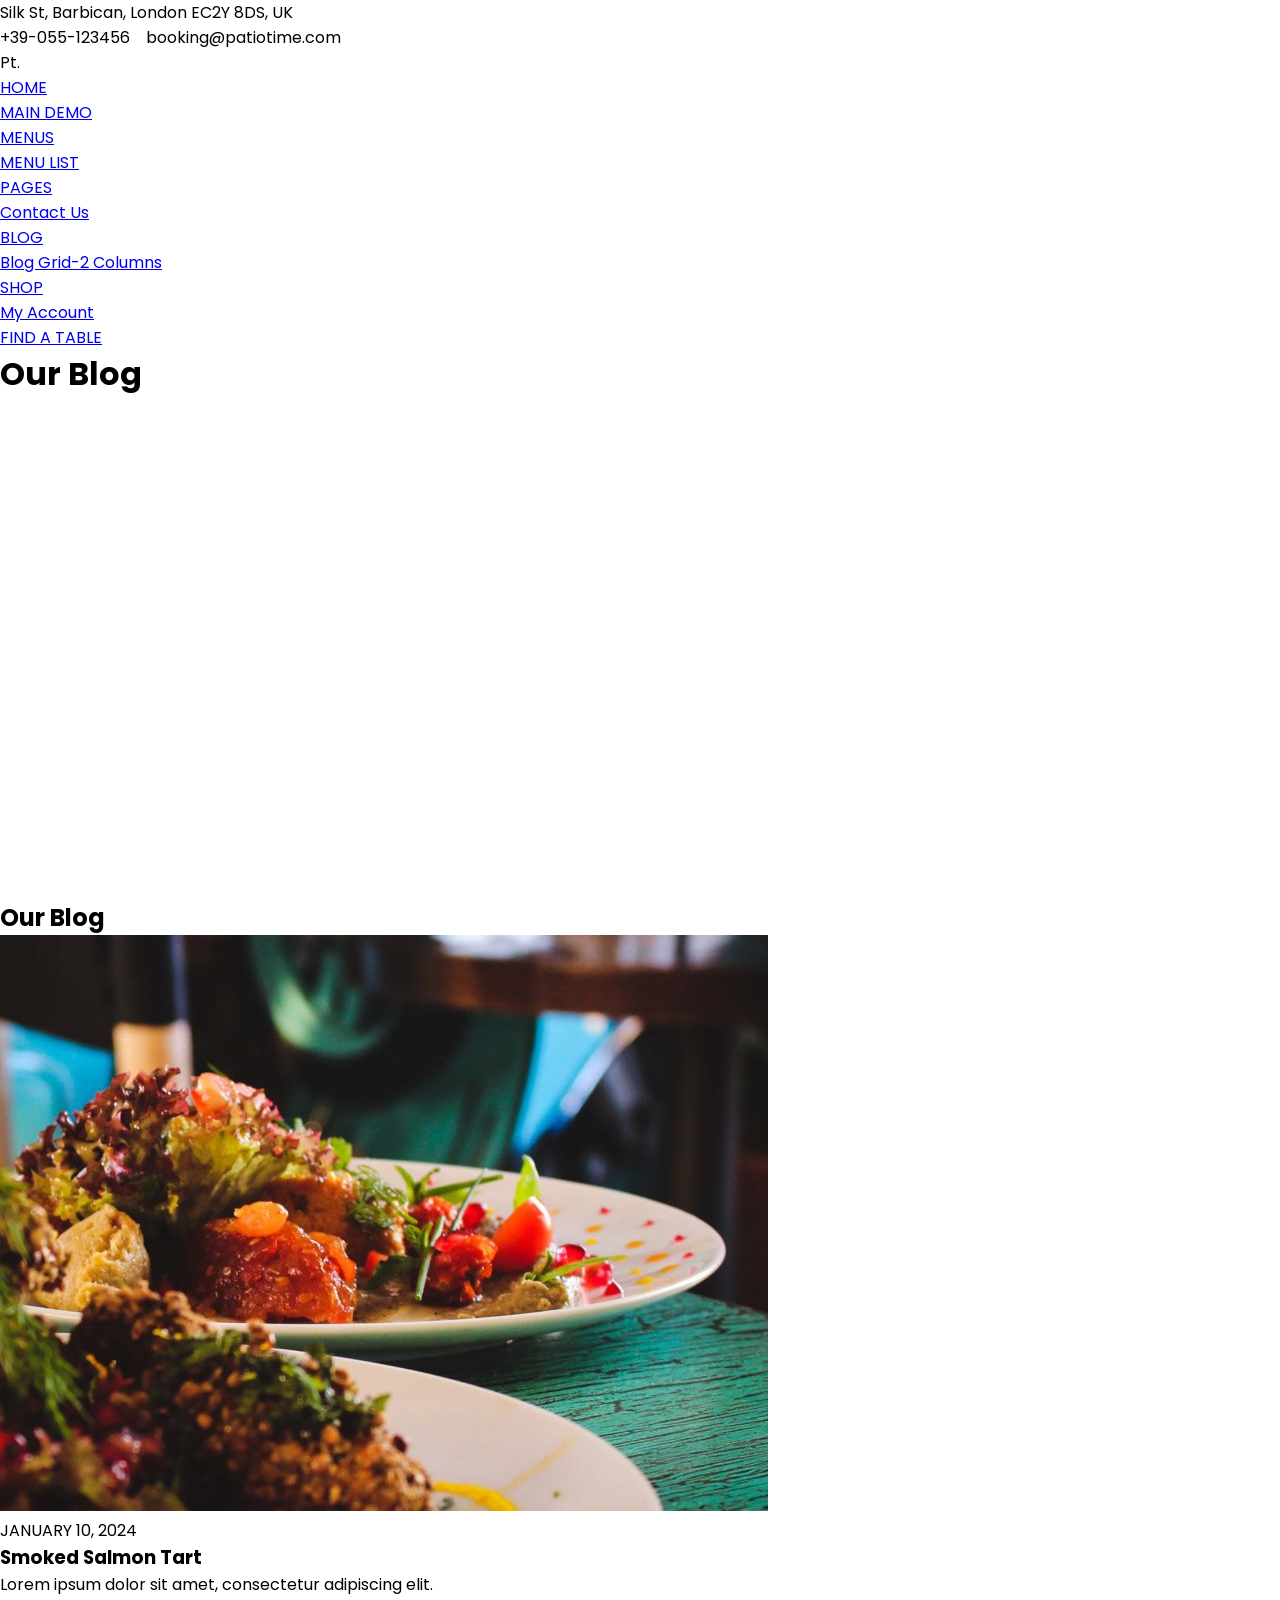
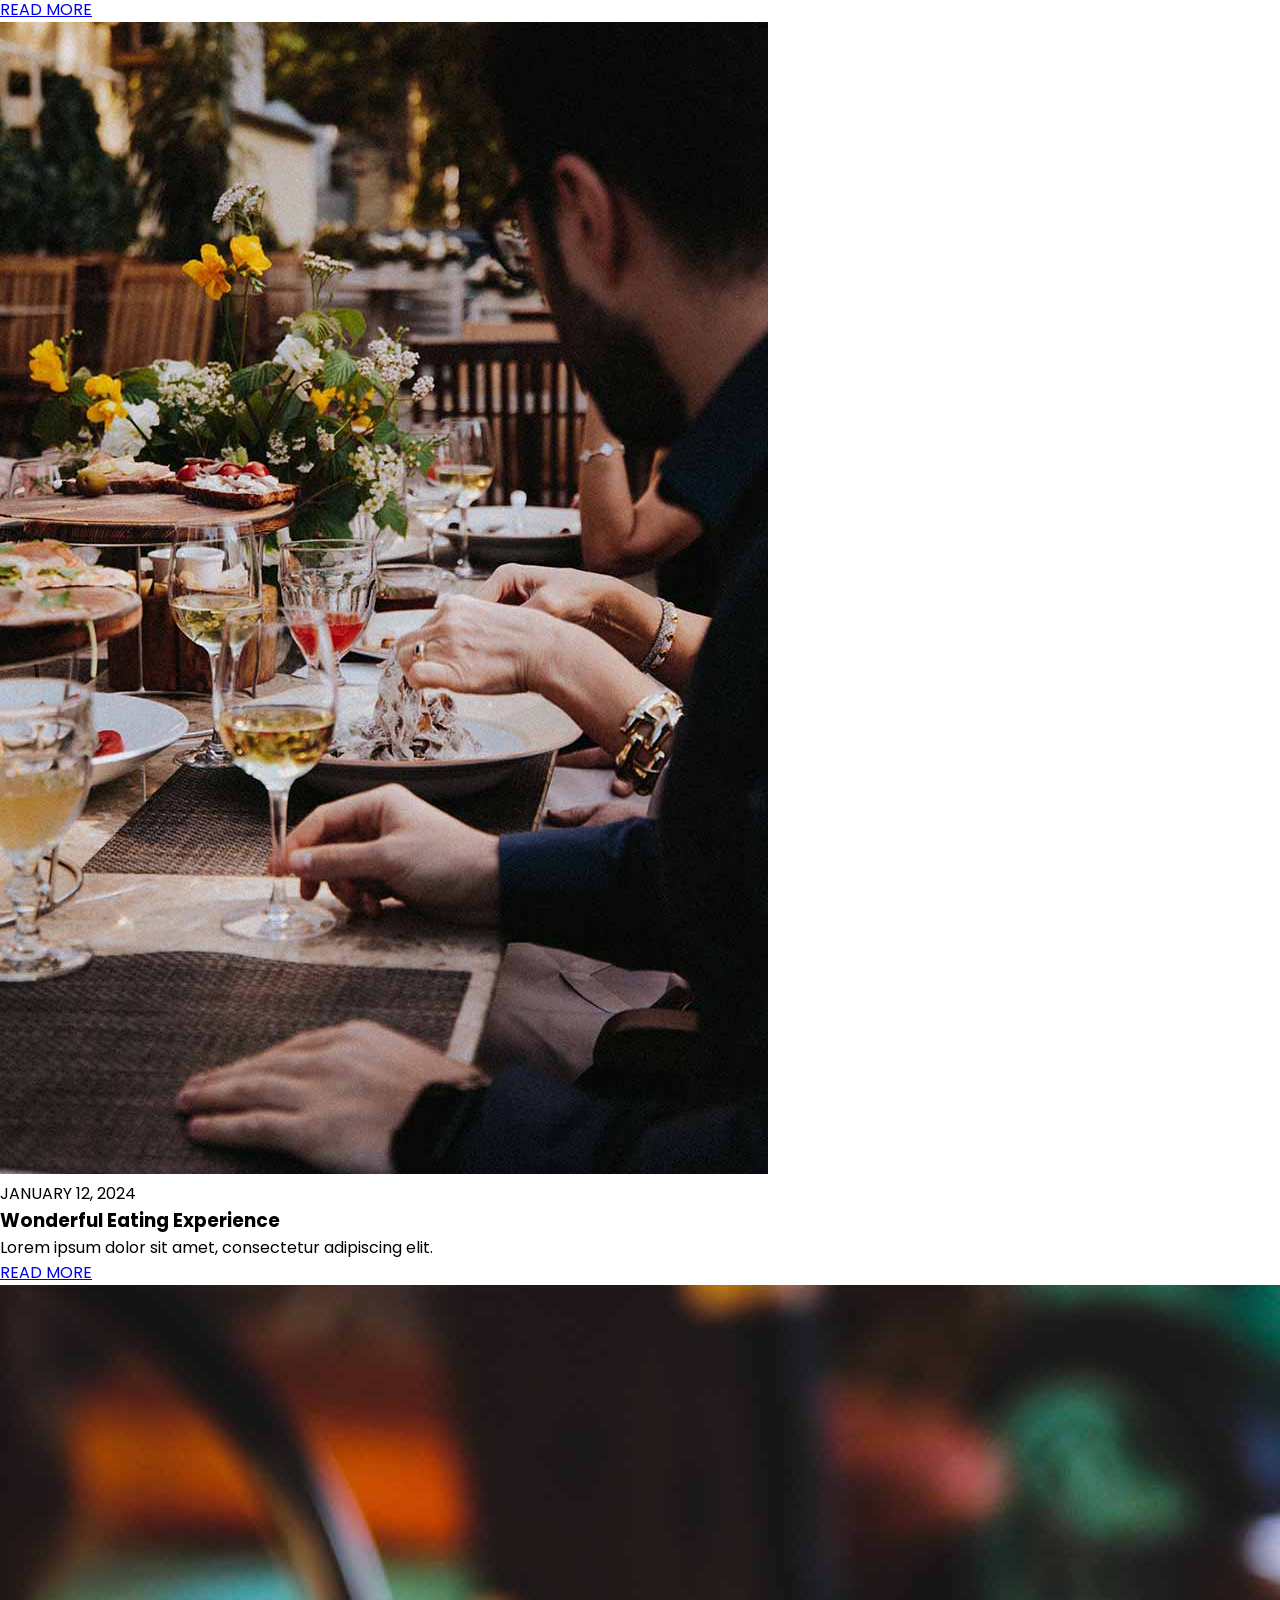
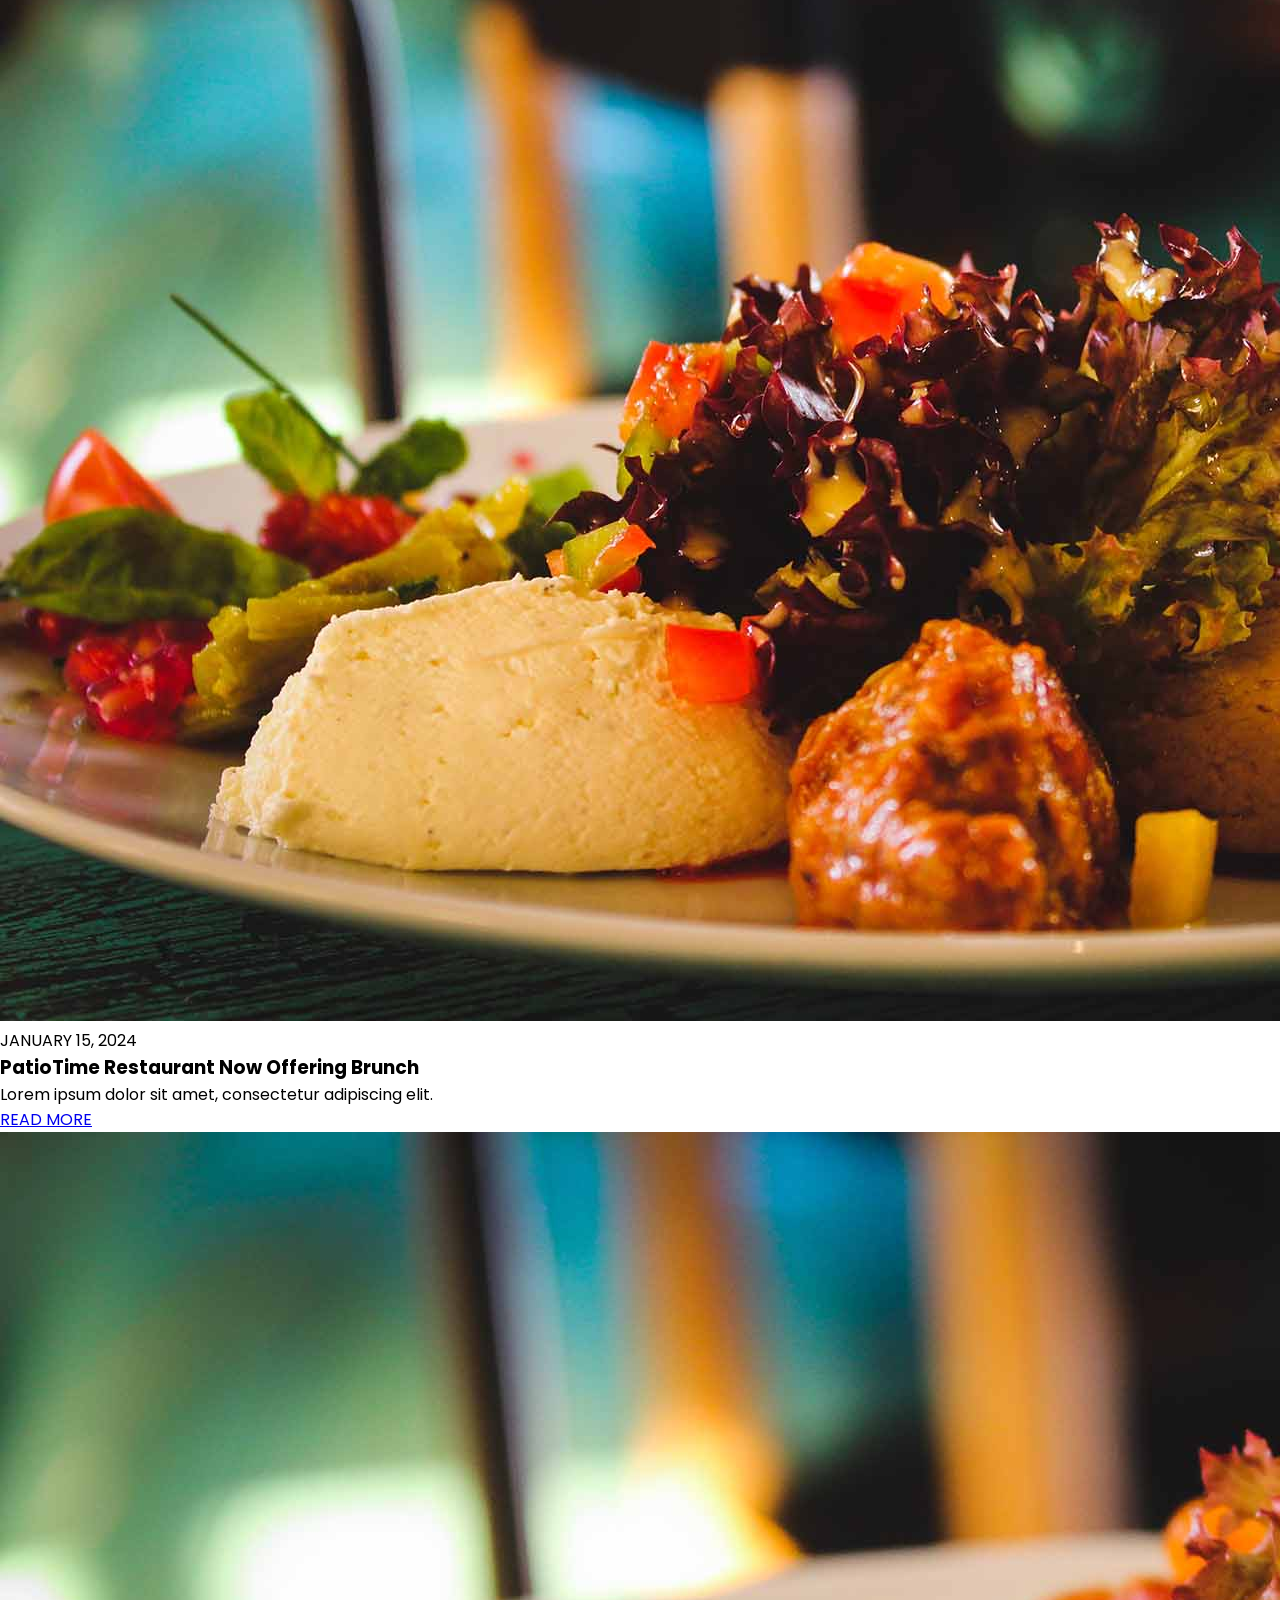
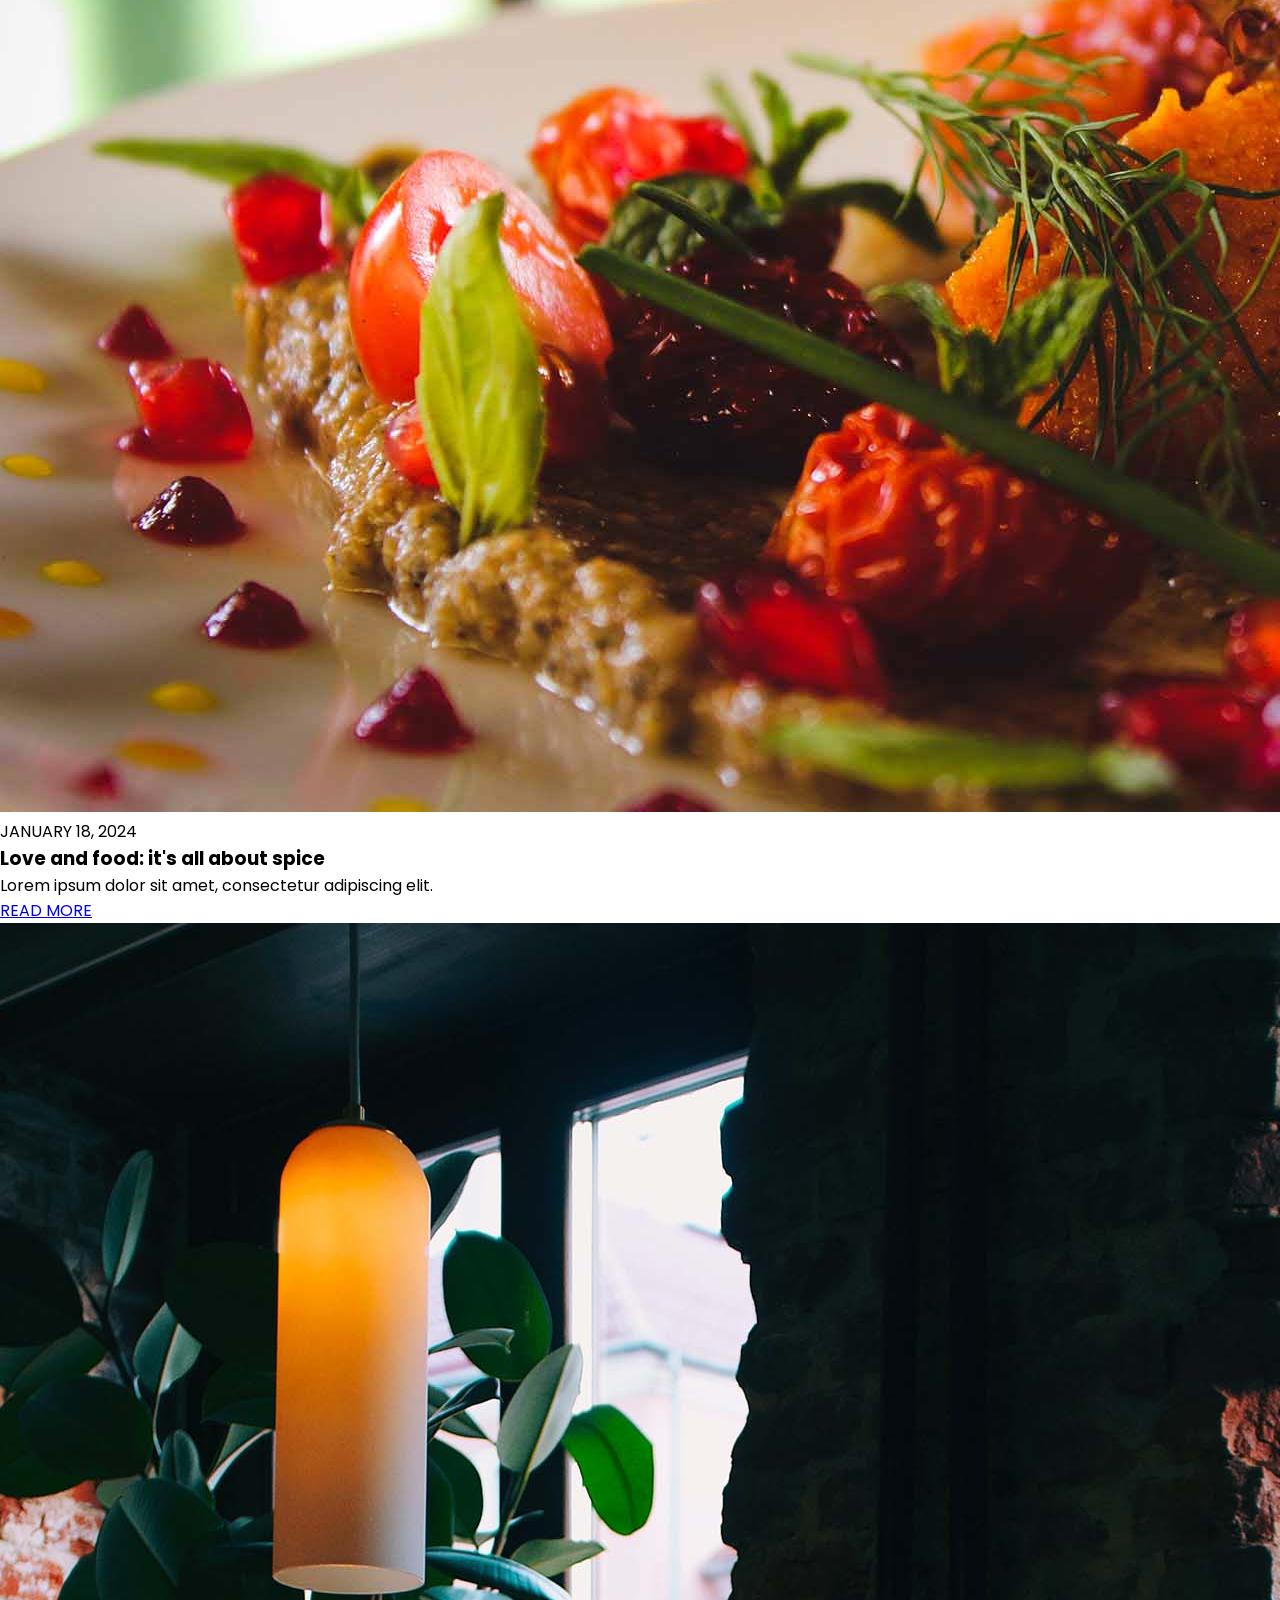
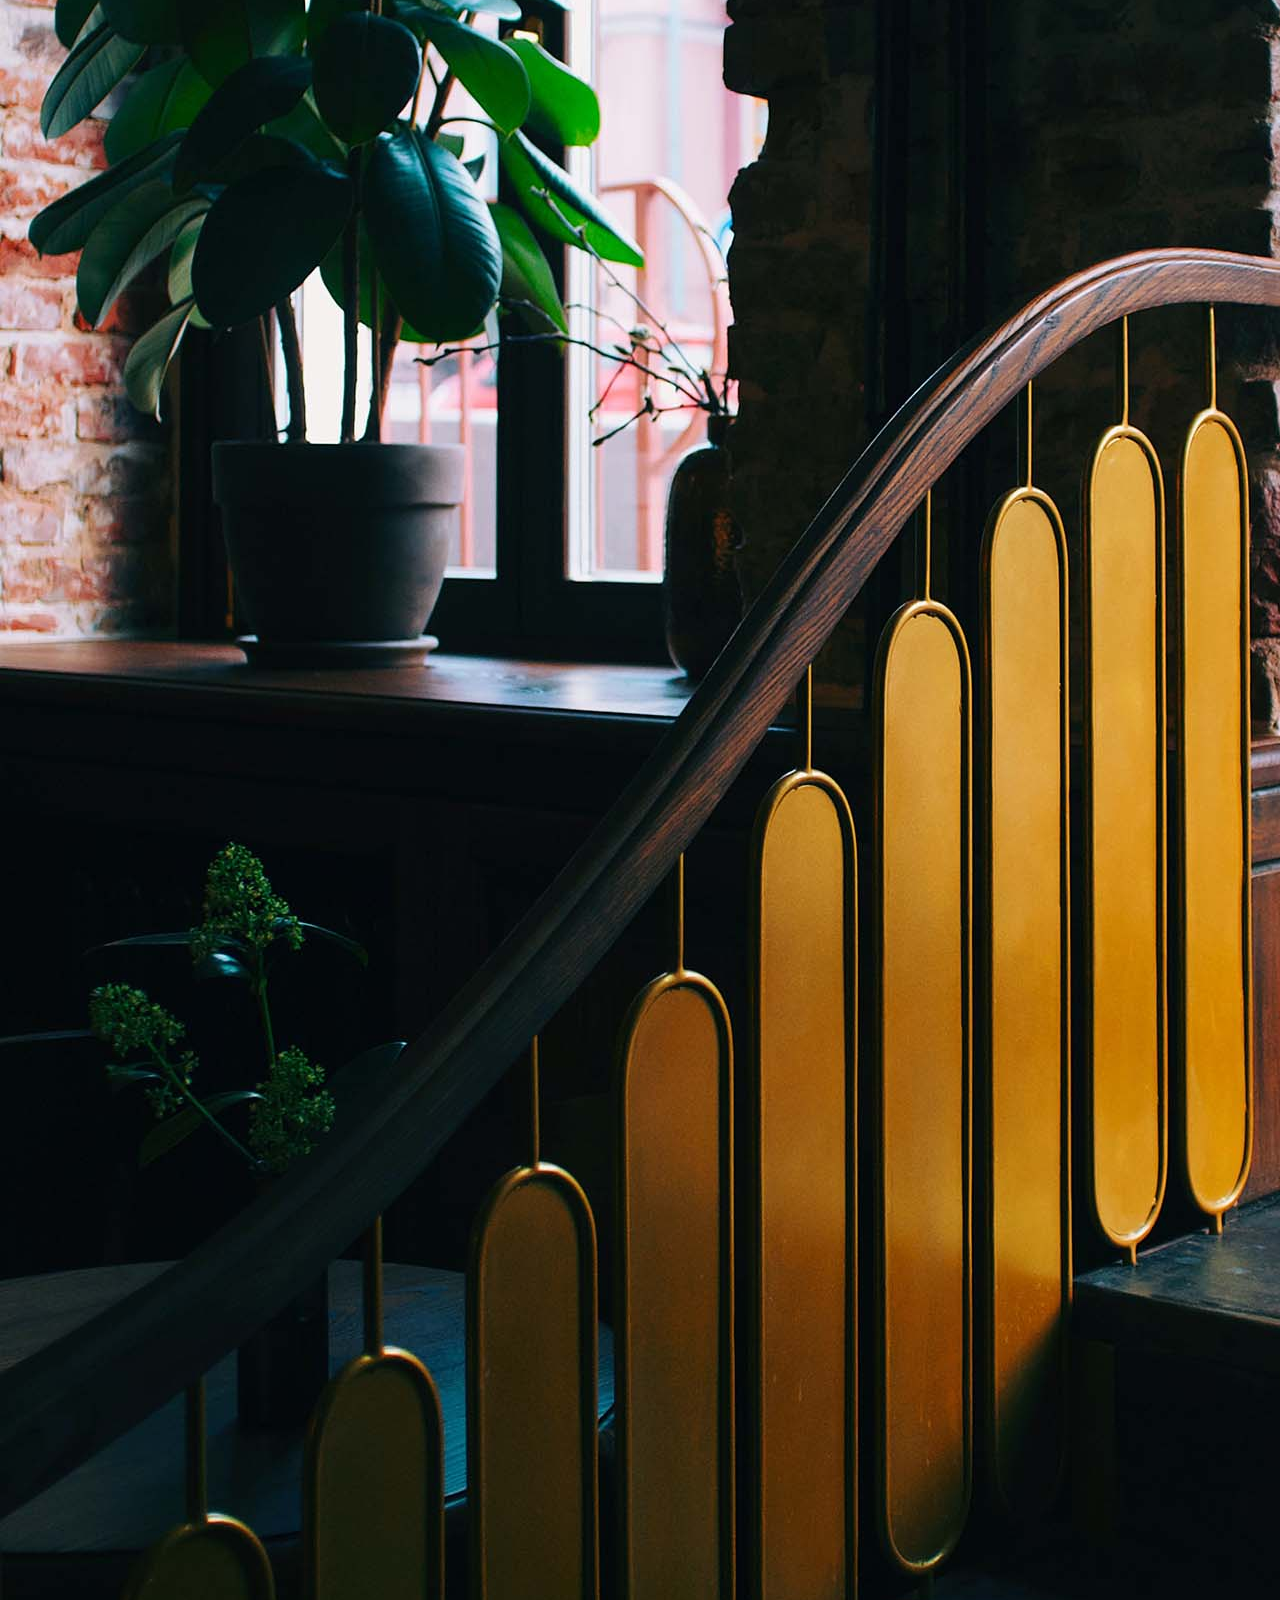
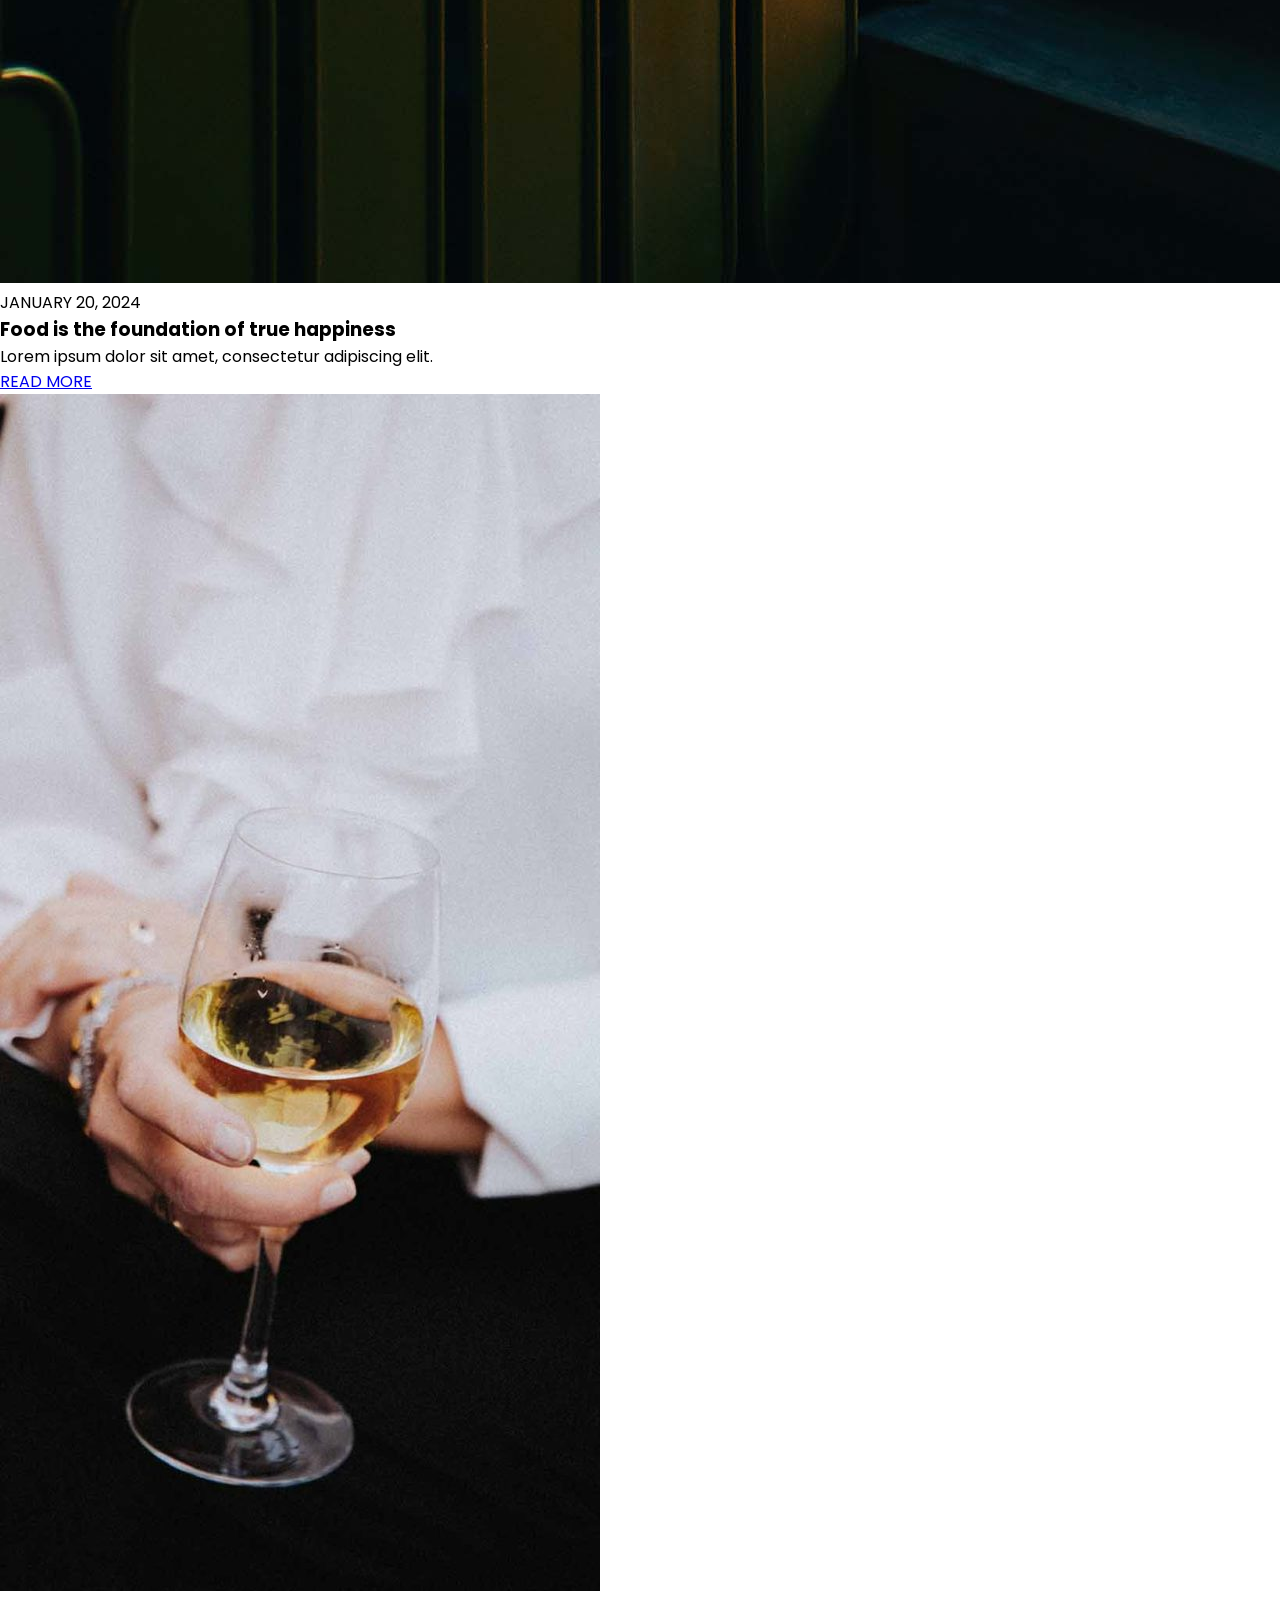
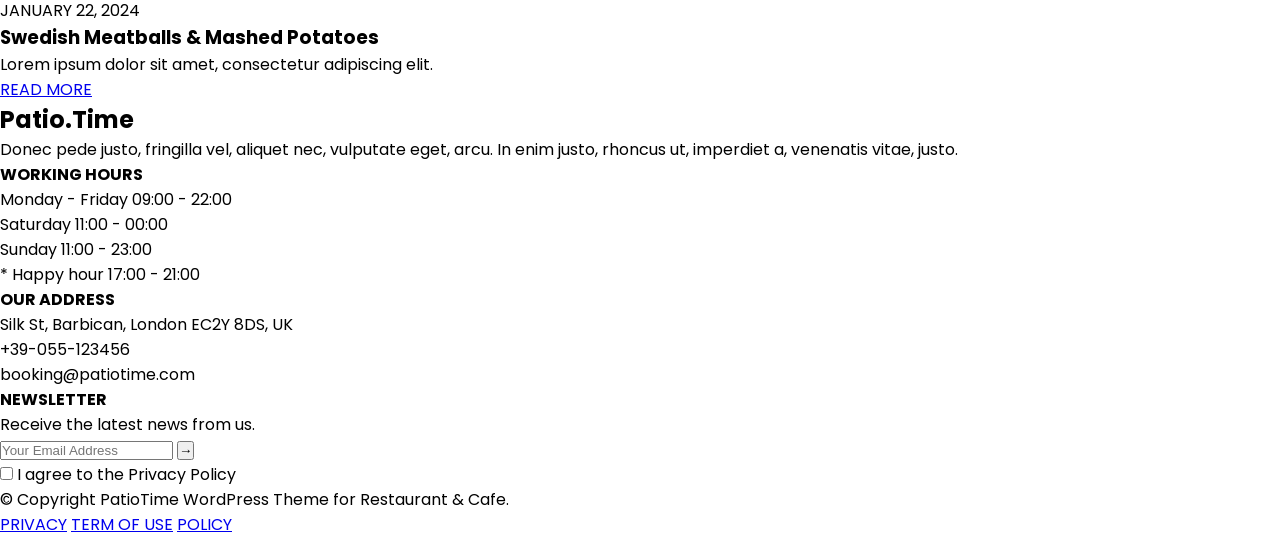
<file: blog.html>
<!DOCTYPE html>
<html lang="en">
<head>
<meta charset="UTF-8">
<title>Patiotime</title>

<!-- Google Fonts -->
 
<link href="https://fonts.googleapis.com/css2?family=Playfair+Display:wght@400;700&family=Poppins:wght@300;400&display=swap" rel="stylesheet">
<link href="https://fonts.googleapis.com/css2?family=Playfair+Display:wght@400;600&family=Poppins:wght@300;400&display=swap" rel="stylesheet">
<link rel="stylesheet" href="../Assets/css/blog.css">
</head>
<body>

<header class="hero">

    <!-- Top Info Bar -->
    <div class="top-bar">
        <div class="left"> Silk St, Barbican, London EC2Y 8DS, UK</div>
        <div class="right">
             +39-055-123456 &nbsp;&nbsp;
             booking@patiotime.com
        </div>
    </div>

    <!-- Navbar -->
    <nav class="navbar">
        <div class="logo">Pt.</div>

        <ul class="menu">
            <li class="dropdown">
                <a href="index.html">HOME </a>
                <ul class="dropdown-menu">
                    <li><a href="#">MAIN DEMO</a></li>
                 </ul>
            </li>

             <li class="dropdown">
      <a href="menu.html">MENUS </a>
      <ul class="dropdown-menu">
        <li><a href="#">MENU LIST</a></li>
        
      </ul>
    </li>

    <li class="dropdown">
      <a href="pages.html">PAGES </a>
      <ul class="dropdown-menu">
        <li><a href="#">Contact Us</a></li>
       
      </ul>
    </li>

    <li class="dropdown">
        <a href="blog.html">BLOG </a></li>
        <ul class="dropdown-menu">
        <li><a href="#">Blog Grid-2 Columns</a></li>
        
      </ul>
    </li>

    <li class="dropdown">
      <a href="shop.html">SHOP </a>
      <ul class="dropdown-menu">
        <li><a href="#">My Account</a></li>
        
      </ul>
    </li>

  </ul>

  <!-- BUTTON -->
  <a href="#" class="btn-outline">FIND A TABLE</a>

</nav>
            
        
    <!-- Hero Content -->
 <div class="hero-content">
        
     <h1>Our Blog</h1>
  </div>

</header>

<!--middle content-->
<section class="blog">
  <h2 class="blog-title">Our Blog</h2>

  <div class="blog-container">

    <!-- Card 1 -->
    <div class="blog-card">
      <img src="./Assets/images/page1.jpg" alt="">
      <p class="date">JANUARY 10, 2024</p>
      <h3>Smoked Salmon Tart</h3>
      <p>Lorem ipsum dolor sit amet, consectetur adipiscing elit.</p>
      <a href="#">READ MORE</a>
    </div>

    <!-- Card 2 -->
    <div class="blog-card">
      <img src="./Assets/images/bottom.jpg" alt="">
      <p class="date">JANUARY 12, 2024</p>
      <h3>Wonderful Eating Experience</h3>
      <p>Lorem ipsum dolor sit amet, consectetur adipiscing elit.</p>
      <a href="#">READ MORE</a>
    </div>

    <!-- Card 3 -->
    <div class="blog-card">
      <img src="./Assets/images/banner1.jpg" alt="">
      <p class="date">JANUARY 15, 2024</p>
      <h3>PatioTime Restaurant Now Offering Brunch</h3>
      <p>Lorem ipsum dolor sit amet, consectetur adipiscing elit.</p>
      <a href="#">READ MORE</a>
    </div>

    <!-- Card 4 -->
    <div class="blog-card">
      <img src="./Assets/images/banner2.jpg"">
      <p class="date">JANUARY 18, 2024</p>
      <h3>Love and food: it's all about spice</h3>
      <p>Lorem ipsum dolor sit amet, consectetur adipiscing elit.</p>
      <a href="#">READ MORE</a>
    </div>

    <!-- Card 5 -->
    <div class="blog-card">
      <img src="./Assets/images/footer.jpg" alt="">
      <p class="date">JANUARY 20, 2024</p>
      <h3>Food is the foundation of true happiness</h3>
      <p>Lorem ipsum dolor sit amet, consectetur adipiscing elit.</p>
      <a href="#">READ MORE</a>
    </div>

    <!-- Card 6 -->
    <div class="blog-card">
      <img src="./Assets/images/wine.jpg" alt="">
      <p class="date">JANUARY 22, 2024</p>
      <h3>Swedish Meatballs & Mashed Potatoes</h3>
      <p>Lorem ipsum dolor sit amet, consectetur adipiscing elit.</p>
      <a href="#">READ MORE</a>
    </div>

  </div>
</section>


<!--FOOTER SECTION-->
<footer class="footer">

  <div class="footer-container">

    <!-- COL 1 -->
    <div class="footer-col">
      <h2 class="footer-logo">Patio.Time</h2>
      <p>
        Donec pede justo, fringilla vel, aliquet nec, vulputate eget, arcu.
        In enim justo, rhoncus ut, imperdiet a, venenatis vitae, justo.
      </p>

      <div class="socials">
        <i class="fab fa-facebook-f"></i>
        <i class="fab fa-x-twitter"></i>
        <i class="fab fa-instagram"></i>
        <i class="fab fa-pinterest-p"></i>
        <i class="fab fa-youtube"></i>
      </div>
    </div>

    <!-- COL 2 -->
    <div class="footer-col">
      <h4>WORKING HOURS</h4>

      <div class="hours">
        <p>Monday - Friday <span>09:00 - 22:00</span></p>
        <p>Saturday <span>11:00 - 00:00</span></p>
        <p>Sunday <span>11:00 - 23:00</span></p>
        <p class="happy">* Happy hour <span>17:00 - 21:00</span></p>
      </div>
    </div>

    <!-- COL 3 -->
    <div class="footer-col">
      <h4>OUR ADDRESS</h4>

      <p> Silk St, Barbican, London EC2Y 8DS, UK</p>
      <p> +39-055-123456</p>
      <p> booking@patiotime.com</p>
    </div>

    <!-- COL 4 -->
    <div class="footer-col">
      <h4>NEWSLETTER</h4>

      <p>Receive the latest news from us.</p>

      <div class="newsletter">
        <input type="email" placeholder="Your Email Address">
        <button>→</button>
      </div>

      <label class="checkbox">
        <input type="checkbox">
        I agree to the Privacy Policy
      </label>
    </div>

  </div>

  <!-- BOTTOM -->
  <div class="footer-bottom">
    <p>© Copyright PatioTime WordPress Theme for Restaurant & Cafe.</p>

    <div class="footer-links">
      <a href="#">PRIVACY</a>
      <a href="#">TERM OF USE</a>
      <a href="#">POLICY</a>
    </div>
  </div>

</footer>

</body>
</html>
</file>
<file: Assets/css/blog.css>
* {
  margin: 0;
  padding: 0;
  box-sizing: border-box;
}

body {
  font-family: 'Poppins', sans-serif;
}

/* HERO */
.hero {
    height: 100vh;
    background-image: (linear-gradient(rgba(0,0,0,0.6), rgba(0,0,0,0.6)),url('./Assets/images/menu.jpg');
    background-size:  cover,cover;
    background-position:  center,center;
    background-repeat: no-repeat;  
    position: relative;
    
    color: white;
    overflow:hidden;
 
}

/* OVERLAY */
.overlay {
  position: absolute;
  width: 100%;
  height: 100%;
  background: none;
}

/* TOP BAR */
.top-bar {
  position: relative;
  z-index: 2;
  display: flex;
  justify-content: space-between;
  padding: 10px 60px;
  font-size: 13px;
  border-bottom: 1px solid rgba(255,255,255,0.2);
}


/* NAVBAR */
.navbar {
  position: relative;
  z-index: 10;
  display: flex;
  align-items: center;
  justify-content: space-between;
  padding: 20px 60px;
}

/* LOGO */
.logo {
  font-size: 28px;
  font-family: 'Playfair Display', serif;
}

/* MENU CENTER */
.menu {
  display: flex;
  gap: 30px;
  list-style: none;
  align-items: center;
}

/* LINKS */
.menu li {
  position: relative;
}

.menu li a {
  text-decoration: none;
  color: white;
  font-size: 14px;
  letter-spacing: 1px;
}

/* DROPDOWN */
.dropdown-menu {
  position: absolute;
  top: 120%;
  left: 0;
  background: black;
  min-width: 180px;
  list-style: none;
  
  opacity: 0;
  visibility: hidden;
  transform: translateY(10px);
  transition: 0.1s;
}

/* DROPDOWN LINKS */
.dropdown-menu li a {
  color: white;
  padding: 12px 15px;
  display: block;
  font-family: Jost, sans-serif;
  font-size: 12px;
  font-weight: 200;
}

/* HOVER SHOW */
.dropdown:hover .dropdown-menu {
  opacity: 1;
  visibility: visible;
  transform: translateY(0);
}


/* BUTTON */
.btn-outline {
  border: 1px solid white;
  padding: 10px 20px;
  color: white;
  text-decoration: none;
}
.btn-outline:hover{
  background-color: aliceblue;
  color:black;
}

/* ================================== */
@media (max-width: 768px) {

  .menu {
    display: none;
  }

}





/* HERO CONTENT */
.hero-content {
  position: relative;
  text-align: center;
  width: 90%;
  margin: auto;
}


hero-content h1 {
  font-family: "Cormorant Garamond", serif;
  font-size: 88px;
  font-weight: 400;
  margin-bottom: 20px;
}

/* BLOG SECTION */
.blog {
  text-align: center;
  padding: 80px 20px;
}

.blog-title {
  font-size: 32px;
  margin-bottom: 40px;
}

/* GRID */
.blog-container {
  display: grid;
  grid-template-columns: repeat(2, 1fr);
  gap: 40px 60px;
  max-width: 900px;
  margin: auto;
}

/* CARD */
.blog-card {
  text-align: left;
}

.blog-card img {
  width: 100%;
  height: 200px;
  object-fit: cover;
  display: block;
}

/* TEXT */
.blog-card .date {
  font-size: 11px;
  color: #999;
  margin: 10px 0;
}

.blog-card h3 {
  font-size: 18px;
  margin: 10px 0;
}

.blog-card p {
  font-size: 14px;
  color: #666;
  line-height: 1.6;
}

/* READ MORE */
.blog-card a {
  font-size: 12px;
  color: #c59d5f;
  text-decoration: none;
  font-weight: bold;
  display: inline-block;
  margin-top: 10px;
}


/* FOOTER SECTION */
.footer {
  background: #05070d;
  color: #fff;
  padding: 90px 8% 40px;
}

/* GRID */
.footer-container {
  display: grid;
  grid-template-columns: repeat(4, 1fr);
  gap: 60px;
}

/* LOGO */
.footer-logo {
  font-family: 'Playfair Display', serif;
  font-size: 32px;
  margin-bottom: 20px;
}

/* TEXT */
.footer-col p {
  font-size: 14px;
  color: #bbb;
  line-height: 1.7;
  margin-bottom: 12px;
}

/* HEADINGS */
.footer-col h4 {
  font-size: 14px;
  letter-spacing: 1px;
  margin-bottom: 25px;
}

/* WORKING HOURS ALIGN */
.hours span {
  float: right;
  color: #fff;
}

/* HAPPY */
.happy {
  margin-top: 10px;
}

/* SOCIALS */
.socials {
  margin-top: 20px;
}

.socials i {
  margin-right: 15px;
  cursor: pointer;
  transition: 0.3s;
}

.socials i:hover {
  color: #e65c00;
}

/* NEWSLETTER */
.newsletter {
  display: flex;
  border-bottom: 1px solid #444;
  margin: 15px 0;
}

.newsletter input {
  flex: 1;
  background: transparent;
  border: none;
  color: #fff;
  padding: 10px 0;
  outline: none;
}

.newsletter button {
  background: none;
  border: none;
  color: #fff;
  cursor: pointer;
}

/* CHECKBOX */
.checkbox {
  font-size: 13px;
  color: #aaa;
}

.checkbox input {
  margin-right: 8px;
}

/* ================= BOTTOM ================= */
.footer-bottom {
  margin-top: 60px;
  padding-top: 25px;
  border-top: 1px solid #222;

  display: flex;
  justify-content: space-between;
  align-items: center;

  font-size: 13px;
}

/* LINKS */
.footer-links a {
  margin-left: 25px;
  color: #bbb;
  text-decoration: none;
  transition: 0.3s;
}

.footer-links a:hover {
  color: #fff;
}

/* =============================== */
@media (max-width: 768px) {

  .footer-container {
    grid-template-columns: 1fr;
    gap: 40px;
  }

  .footer-bottom {
    flex-direction: column;
    gap: 15px;
    text-align: center;
  }

  .hours span {
    float: none;
    display: block;
    margin-top: 5px;
  }

}
</file>
